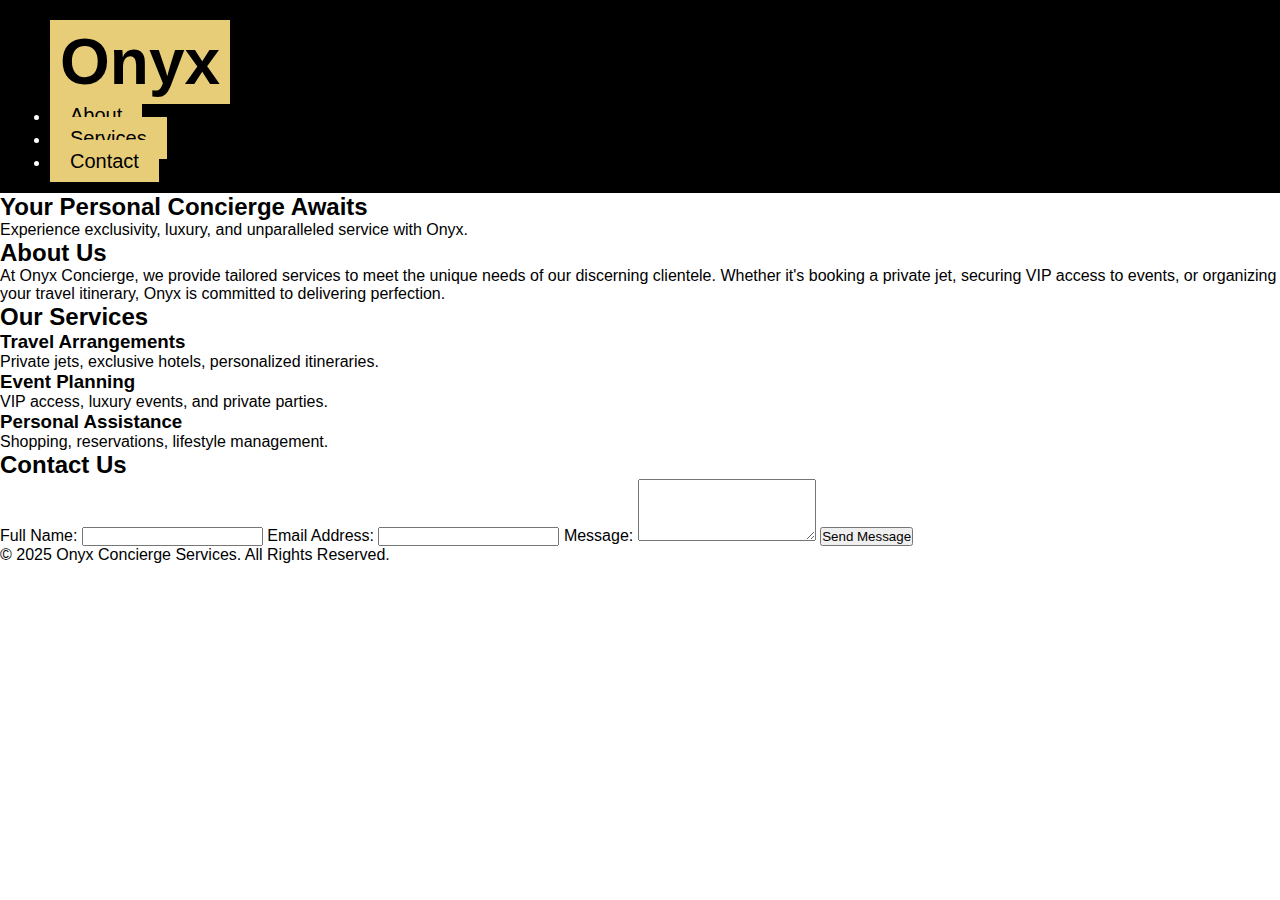
<file: index.html>
<!DOCTYPE html>
<html lang="en">
<head>
    <meta charset="UTF-8">
    <meta name="viewport" content="width=device-width, initial-scale=1.0">
    <meta http-equiv="X-UA-Compatible" content="ie=edge">
    <title>Onyx Concierge Services</title>
    <link rel="stylesheet" href="styles.css">
</head>
<body>
    <header>
        <nav>
            <div class="logo">
                <h1>Onyx</h1>
            </div>
            <ul class="nav-links">
                <li><a href="#about">About</a></li>
                <li><a href="#services">Services</a></li>
                <li><a href="#contact">Contact</a></li>
            </ul>
        </nav>
    </header>

    <section id="hero">
        <div class="hero-content">
            <h2>Your Personal Concierge Awaits</h2>
            <p>Experience exclusivity, luxury, and unparalleled service with Onyx.</p>
        </div>
    </section>

    <section id="about">
        <div class="section-title">
            <h2>About Us</h2>
        </div>
        <p>At Onyx Concierge, we provide tailored services to meet the unique needs of our discerning clientele. Whether it's booking a private jet, securing VIP access to events, or organizing your travel itinerary, Onyx is committed to delivering perfection.</p>
    </section>

    <section id="services">
        <div class="section-title">
            <h2>Our Services</h2>
        </div>
        <div class="service-list">
            <div class="service-item">
                <h3>Travel Arrangements</h3>
                <p>Private jets, exclusive hotels, personalized itineraries.</p>
            </div>
            <div class="service-item">
                <h3>Event Planning</h3>
                <p>VIP access, luxury events, and private parties.</p>
            </div>
            <div class="service-item">
                <h3>Personal Assistance</h3>
                <p>Shopping, reservations, lifestyle management.</p>
            </div>
        </div>
    </section>

    <section id="contact">
        <div class="section-title">
            <h2>Contact Us</h2>
        </div>
        <form action="submit_form.php" method="POST">
            <label for="name">Full Name:</label>
            <input type="text" id="name" name="name" required>
            
            <label for="email">Email Address:</label>
            <input type="email" id="email" name="email" required>
            
            <label for="message">Message:</label>
            <textarea id="message" name="message" rows="4" required></textarea>
            
            <button type="submit" class="submit-btn">Send Message</button>
        </form>
    </section>

    <footer>
        <p>&copy; 2025 Onyx Concierge Services. All Rights Reserved.</p>
    </footer>

    <script src="scripts.js"></script>
</body>
</html>
</file>
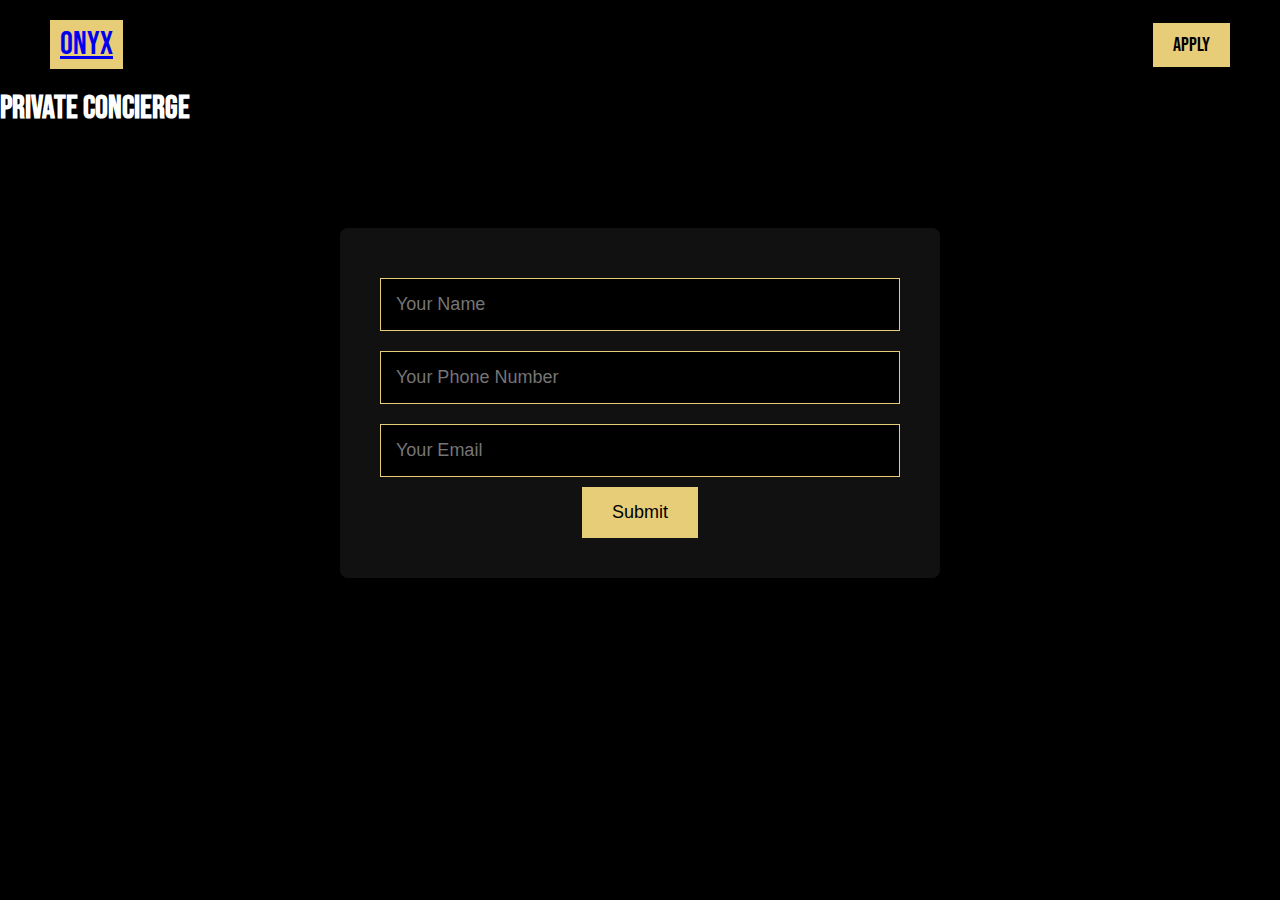
<file: form.html>
<!DOCTYPE html>
<html lang="en">
<head>
  <meta charset="UTF-8" />
  <meta name="viewport" content="width=device-width, initial-scale=1.0" />
  <title>Private Concierge</title>
  <link href="https://fonts.googleapis.com/css2?family=Bebas+Neue&display=swap" rel="stylesheet" />
  <link rel="stylesheet" href="styles.css" />
</head>
<body class="form-page">

<header>
  <div class="logo"><a href="index.html">Onyx</a></div>
  <nav>
    <a href="form.html">Apply</a>
  </nav>
</header>

<section class="form-section">
  <h1>Private Concierge</h1>
  <form action="thank-you.html" method="GET" class="form-container">
    <input type="text" name="name" placeholder="Your Name" required />
    <input type="tel" name="phone" placeholder="Your Phone Number" required />
    <input type="email" name="email" placeholder="Your Email" required />
    <button type="submit">Submit</button>
  </form>
</section>

</body>
</html>
</file>
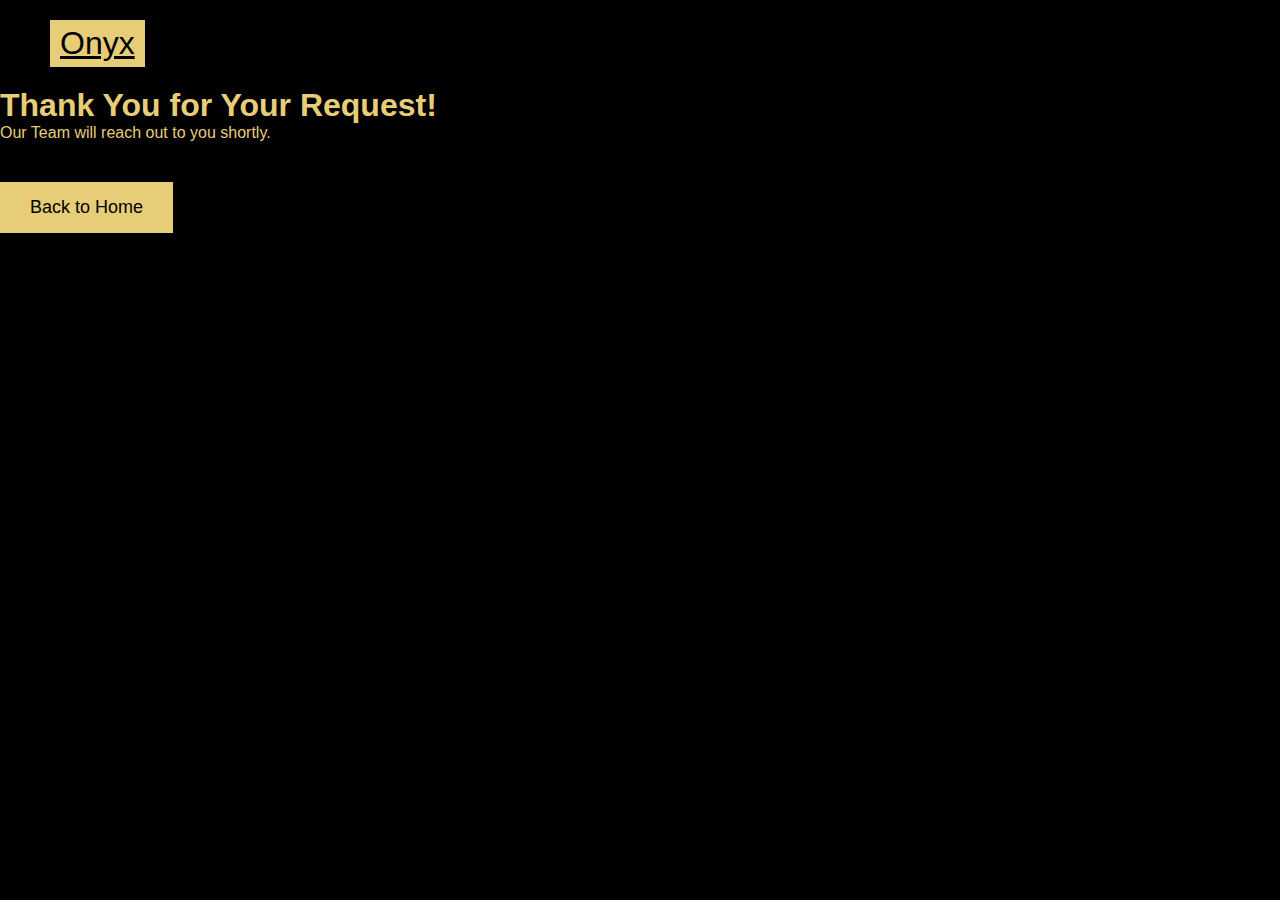
<file: thank-you.html>
<!DOCTYPE html>
<html lang="en">
<head>
  <meta charset="UTF-8" />
  <meta name="viewport" content="width=device-width, initial-scale=1.0" />
  <title>Thank You</title>
  <link rel="stylesheet" href="styles.css" />
</head>
<body style="background-color: #000; color: #E7CD78;">

  <!-- Header -->
  <header>
    <a href="index.html" class="logo">Onyx</a>
  </header>

  <!-- Thank You Section -->
  <section class="thank-you-section">
    <h1>Thank You for Your Request!</h1>
    <p>Our Team will reach out to you shortly.</p>
    <a href="index.html" class="back-home-button">Back to Home</a>
  </section>

</body>
</html>
</file>
<file: styles.css>
* {
    margin: 0;
    padding: 0;
    box-sizing: border-box;
}
body {
    font-family: 'Bebas Neue', sans-serif;
    background-color: #fff;
    color: #000;
}
header {
    background-color: #000;
    color: #fff;
    display: flex;
    justify-content: space-between;
    align-items: center;
    padding: 20px 50px;
}
.logo {
    font-size: 32px;
    color: #000;
    background: #E7CD78;
    padding: 5px 10px;
}
nav a {
    color: white;
    text-decoration: none;
    font-size: 20px;
    background-color: #E7CD78;
    color: #000;
    padding: 10px 20px;
}
.hero {
    height: 100vh;
    background: url('images/luxury-car.jpg') center center/cover no-repeat;
    display: flex;
    align-items: center;
    justify-content: center;
    position: relative;
}
.overlay {
    background-color: rgba(200, 200, 200, 0.5);
    padding: 60px 100px;
}
.overlay h1 {
    font-size: 64px;
}
.split-section {
    display: flex;
    justify-content: space-between;
    background-color: #E7CD78;
    color: #000;
    padding: 100px 50px;
    font-size: 48px;
}
.thin-section {
    background-color: #000;
    color: #fff;
    text-align: center;
    padding: 40px 20px;
    font-size: 24px;
}
.apply-section {
    background-color: #E7CD78;
    text-align: center;
    padding: 80px 20px;
}
.apply-button {
    background-color: #000;
    color: #E7CD78;
    padding: 15px 30px;
    font-size: 20px;
    text-decoration: none;
}
.membership-section {
    background-color: #E7CD78;
    padding: 60px 20px;
    text-align: center;
}
.membership-list {
    display: flex;
    justify-content: center;
    gap: 100px;
    margin-top: 20px;
}
.membership-list ul {
    list-style: disc;
    text-align: left;
}
.form-page {
    background-color: #000;
    color: #fff;
}
.form-container {
    max-width: 600px;
    margin: 100px auto;
    padding: 40px;
    background: #111;
    border-radius: 8px;
    text-align: center;
}
.form-container h1 {
    margin-bottom: 30px;
    color: #E7CD78;
}
.form-container input {
    width: 100%;
    padding: 15px;
    margin: 10px 0;
    font-size: 18px;
    border: 1px solid #E7CD78;
    background-color: #000;
    color: #fff;
}
.form-container button {
    padding: 15px 30px;
    font-size: 18px;
    background-color: #E7CD78;
    color: #000;
    border: none;
    cursor: pointer;
}
.thank-you-page {
    background-color: #000;
    color: #E7CD78;
    font-family: 'Bebas Neue', sans-serif;
    text-align: center;
    padding: 100px 20px;
}
.thank-you-container h1 {
    font-size: 48px;
}
.thank-you-container p {
    font-size: 24px;
    margin-top: 20px;
}
.back-home-button {
    display: inline-block;
    margin-top: 40px;
    padding: 15px 30px;
    background-color: #E7CD78;
    color: #000;
    text-decoration: none;
    font-size: 18px;
}
</file>
